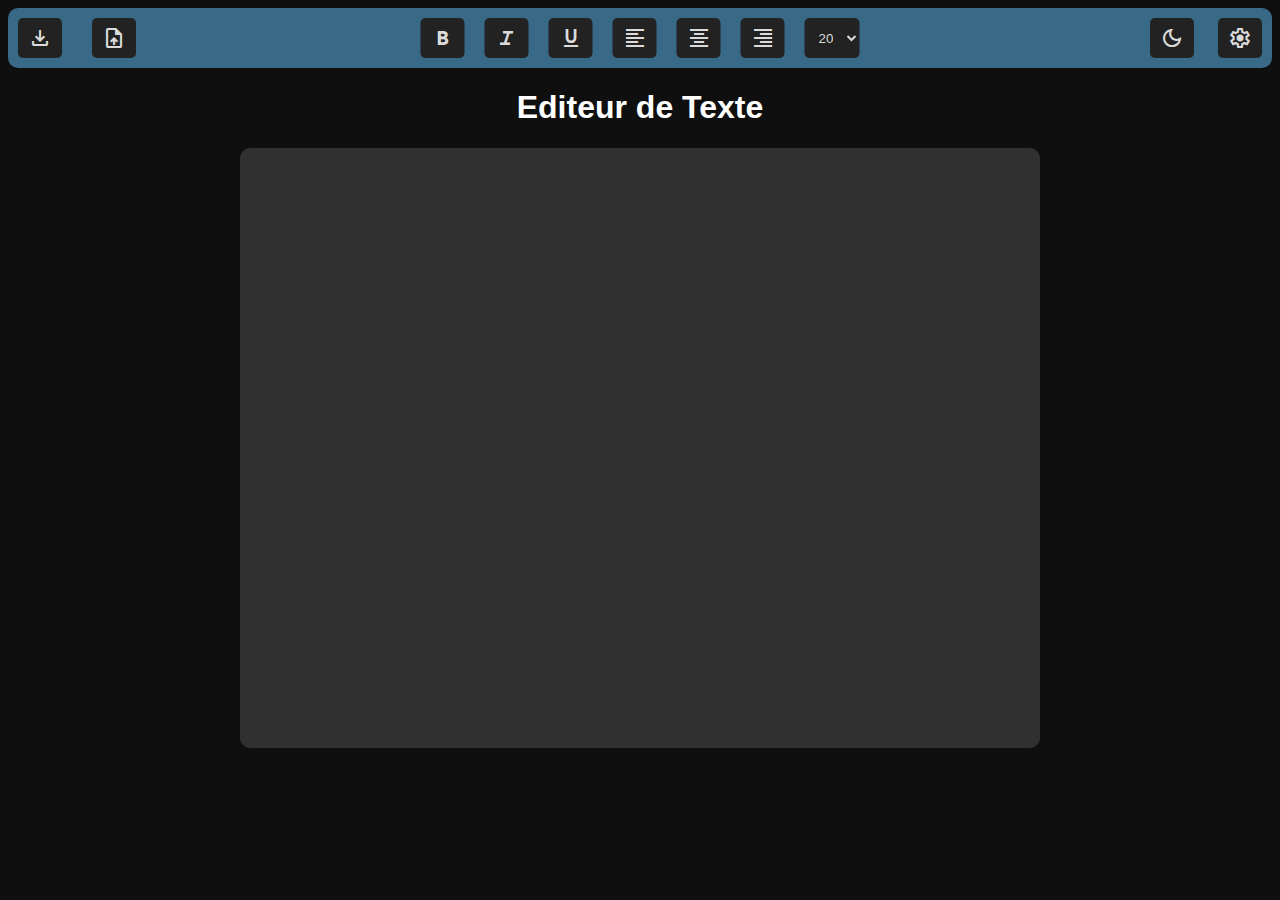
<file: index.html>
<!DOCTYPE html>
<html lang="fr">
<head>
    <meta charset="UTF-8">
    <meta name="viewport" content="width=device-width, initial-scale=1.0">
    <link href="https://fonts.googleapis.com/css2?family=Material+Symbols+Outlined" rel="stylesheet" />
    <link rel="stylesheet" href="/style/style.css">
    <script src="js/bouton_barre.js"></script>
    <script src="js/traitement_texte.js"></script>
    <script src="js/desing.js"></script>
    <title>Editeur de Texte</title>
</head>
<body onload="cookie_management()">

    <!-- Zone de barre du haut-->
    <div class="up_line" id="up_line">

        <!-- Partie Gauche -->
        <div class="left-up">

            <!-- Bouton de Téléchargement -->
            <button class="button" onclick="open_modal_download()">
                <span class="material-symbols-outlined">
                    download
                    </span>
            </button>

            <!-- Bouton d'Upload -->
            <button class="button" onclick="open_modal_open()">
                <span class="material-symbols-outlined">
                    upload_file
                    </span>
            </button>
        </div>

        <!-- Partie Centre -->
        <div class="button-zone">

            <!-- Bouton Gras -->
            <button type="button" class="button" onclick="gras()">
                <span class="material-symbols-outlined">
                    format_bold
                    </span>
            </button>

            <!-- Bouton Italique -->
            <button type="button" class="button" onclick="italique()">
                <span class="material-symbols-outlined">
                    format_italic
                </span>
            </button>

            <!-- Bouton Soulignage -->
            <button type="button" class="button" onclick="souligne()">
                <span class="material-symbols-outlined">
                    format_underlined
                    </span>
            </button>

            <!-- Bouton Alignage à Gauche -->
            <button type="button" class="button" onclick="alignerGauche()">
                <span class="material-symbols-outlined">
                    format_align_left
                    </span>
            </button>

            <!-- Bouton Alignage au centre -->
            <button type="button" class="button" value="CENTRE" onclick="alignerCentre()">
                <span class="material-symbols-outlined">
                    format_align_center
                    </span>
            </button>

            <!-- Bouton Alignage à droite -->
            <button type="button" class="button" value="RIGHT" onclick="alignerDroite()">
                <span class="material-symbols-outlined">
                    format_align_right
                    </span>
            </button>

            <!-- Bouton de sélection de taille de police en pixel -->
            <select name="taille" id="taille" class="dropdown" onchange="changertaille()"></select>
        </div>
        
        <!-- Partie Droite -->
        <div class="right-up">
            <button id="color_mode" class="button" onclick="color_change()">
                <span id="color_mode_span" class="material-symbols-outlined">
                    dark_mode
                </span>
            </button>
            <button class="button" onclick="open_modal_parametre()">
                <span class="material-symbols-outlined">
                    settings
                </span>
            </button>
        </div>

    </div>

    <!-- Pop up de la sauvegarde -->
    <dialog id="filename" class="modal">
        <h1>Donnez un nom à votre fichier</h1>
        <input type="text" id="filename-input">
        <button class="button" onclick="download()">Enregistrer</button>
        <button class="button" onclick="close_modal_download()">Annuler</button>
    </dialog>

    <!-- Pop up de l'upload -->
    <dialog id="uploadfile" class="modal">
        <h1>Importez votre fichier .txt</h1>
        <input type="file" id="upload_file" class="button" value="Envoyer" onchange="open_file()">
        <button class="button" onclick="close_modal_open()">Annuler</button>
    </dialog>

    <!-- Pop up des paramètres -->
    <dialog id="parametre" class="modal-parametre">
        <h1>Paramètre</h1>
        <h4>
            Couleur de la barre horizontale du haut : 
            <button class="button-color-change" id="red-color" style="background-color: #a52a2a; height: 20px;" onclick="red_change()"></button>
            <button class="button-color-change" id="blue-color" style="background-color: #386986; height: 20px;" onclick="blue_change()"></button>
            <button class="button-color-change" id="green-color" style="background-color: #38865f; height: 20px;" onclick="green_change()"></button>
            <button class="button-color-change" id="green-color" style="background-color: #5a3886; height: 20px;" onclick="violet_change()"></button>
        </h4>
        <button class="button" onclick="close_modal_parametre()">Quitter</button>
    </dialog>

    <h1 class="title">Editeur de Texte</h1>

    <!-- Zone de contenue du coeur de l'étditeur de texte -->
    <div class="content">
        
        <!-- Zone d'écriture -->
        <div class="text-editor" id="text-editor" contenteditable="true"></div>
        
        <!-- Script pour ajouter 40 tailles de police en partant de 1 -->
        <script>
            // Ajout des 40 tailles disponible en px
            let selector = document.getElementById("taille");

            for (let i = 1; i <=40; i++) {
                let option = document.createElement("option");
                
                if(i==20){
                    option.selected = true
                }

                option.value = i;
                option.textContent = i;
            
                selector.appendChild(option);

            }
        </script>
        <!--
        <input type="text" id="bs64_encode" contenteditable="false">
        <button id="bd64_encode_btn" onclick="encode()">encode</button>
        <input type="text" id="bs64_decode" placeholder="bs64_encodé">
        <button id="bd64_decode_btn" onclick="decode()">Decoder</button>
        -->
    </div>
</body>
</html>
</file>
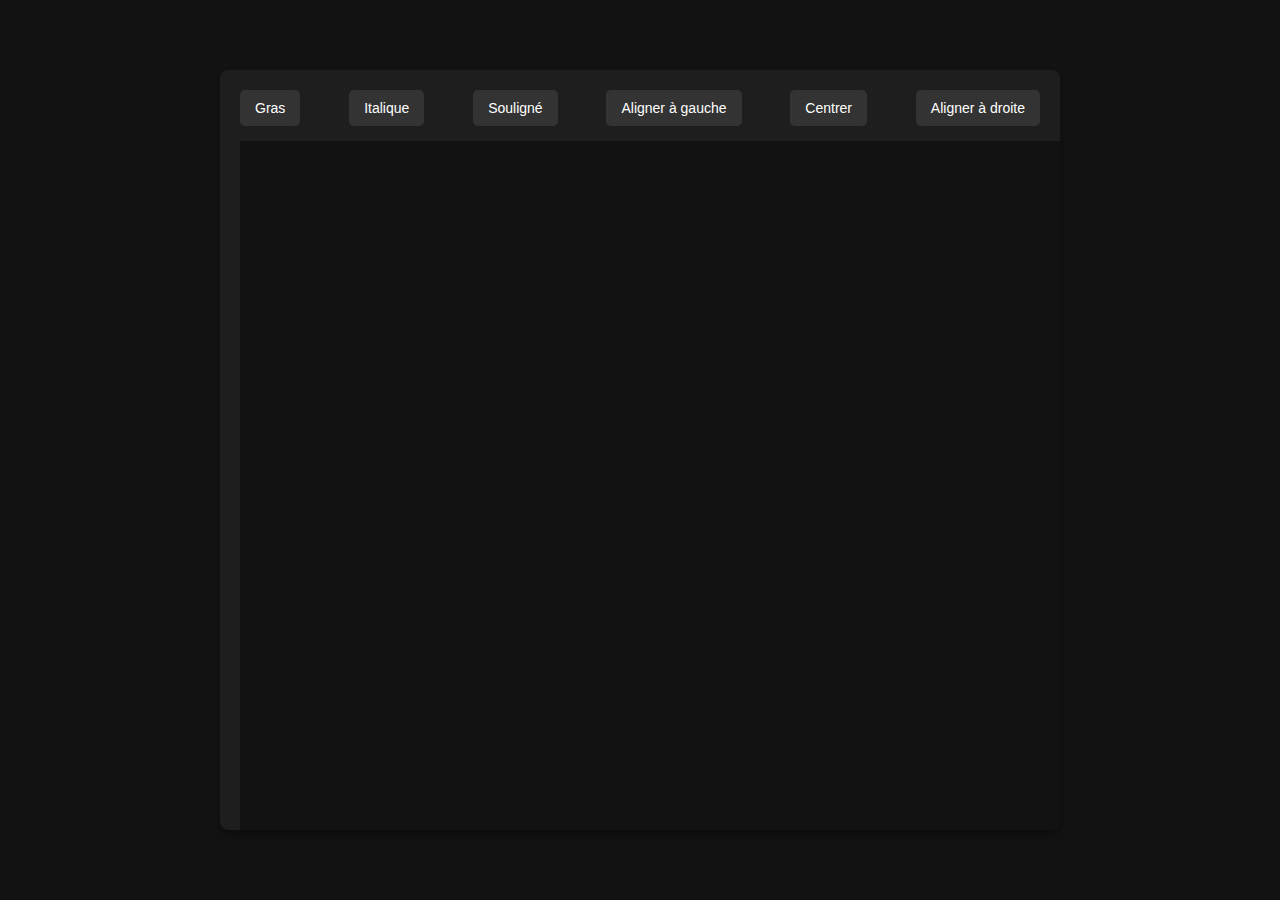
<file: test/test.html>
<!DOCTYPE html>
<html lang="fr">
<head>
    <meta charset="UTF-8">
    <meta name="viewport" content="width=device-width, initial-scale=1.0">
    <title>Éditeur de texte - Mode sombre</title>
    <style>
        /* Corps de la page */
        body {
            font-family: 'Arial', sans-serif;
            background-color: #121212;
            color: #ffffff;
            margin: 0;
            padding: 0;
            display: flex;
            justify-content: center;
            align-items: center;
            height: 100vh;
        }

        /* Container pour l'éditeur de texte */
        .editor-container {
            background-color: #1e1e1e;
            border-radius: 8px;
            width: 80%;
            max-width: 800px;
            padding: 20px;
            box-shadow: 0 4px 6px rgba(0, 0, 0, 0.3);
            height: 80vh;
            overflow: hidden;
        }

        /* Zone de texte */
        .editor {
            background-color: #121212;
            color: #e0e0e0;
            border: none;
            width: 100%;
            height: 100%;
            padding: 15px;
            font-size: 18px;
            line-height: 1.6;
            resize: none;
            outline: none;
            overflow-y: auto;
        }

        /* Style des boutons */
        .controls {
            display: flex;
            justify-content: space-between;
            margin-bottom: 15px;
        }

        .controls button {
            background-color: #333;
            color: #fff;
            border: none;
            padding: 10px 15px;
            border-radius: 5px;
            cursor: pointer;
            font-size: 14px;
        }

        .controls button:hover {
            background-color: #444;
        }

        .controls button:active {
            background-color: #555;
        }

        /* Ajouter un focus sur les boutons */
        .controls button:focus {
            outline: none;
            box-shadow: 0 0 0 3px rgba(126, 126, 126, 0.3);

        }
    </style>
</head>
<body>

    <div class="editor-container">
        <div class="controls">
            <button onclick="document.execCommand('bold')">Gras</button>
            <button onclick="document.execCommand('italic')">Italique</button>
            <button onclick="document.execCommand('underline')">Souligné</button>
            <button onclick="document.execCommand('justifyLeft')">Aligner à gauche</button>
            <button onclick="document.execCommand('justifyCenter')">Centrer</button>
            <button onclick="document.execCommand('justifyRight')">Aligner à droite</button>
        </div>
        <div 
            contenteditable="true" 
            class="editor"
            id="editor"
            role="textbox" 
            placeholder="Commencez à écrire ici...">
        </div>
    </div>

</body>
</html>
</file>
<file: style/style.css>
body{
    color: white;
    background-color: #0f0f0f;
    font-family: 'Segoe UI', Tahoma, Geneva, Verdana, sans-serif;
    text-align: center;

    display:grid
}


/* Barre horizontal en haut */
.up_line{
    align-items: center;
    display: flex;
    justify-content: space-between; /* Sépare les groupes */
    background-color: rgb(56, 105, 134);
    border-radius: 10px;
}


/* Partie gauche de la Barre horizontal en haut */
.left-up{
    display: flex;
    gap: 10px;
}


/* Partie centre de la Barre horizontal en haut */
.button-zone{
    display: flex;
    margin: 0 auto; /* Centre les boutons */
    position: absolute;
    left: 50%;
    transform: translateX(-50%); /* Centre parfaitement */
}


/* Desing du modal */
.modal{
    display: grid;
    justify-items: center;
    background-color: rgb(80, 80, 80);
    border-color: white;
    color: white;
    width: 500px;
    height: 300px;
    border-radius: 5px;
}

/* Desong du modal de paramètre */
.modal-parametre{
    justify-items: left;
    background-color: rgb(80, 80, 80);
    border-color: white;
    color: white;
    width: 500px;
    height: 300px;
    border-radius: 5px;
}


/* Réglage de but : Le bug était que la zone était invisible pour l'être humain mais présent pour la machine. Nous pouvions
cliquer sur le modal comme si il était affiché */
dialog:not([open]){
    display: none;
}

/* Desing des boutons et input présent dans le .modal */
.modal input, .modal button{
    background-color: rgb(34, 34, 34);
    color: white;
    border-radius: 5px;
    border: none;
    height: 40px;
}

/* Alignement au centre du contenu de base*/
.content{
    justify-items: center;
}

/* Desing de la zone de texte */
.text-editor{
    width: 800px;
    height: 600px;
    font-size: 20px;
    color: white;
    text-align: left;
    background-color: rgb(48, 48, 48);
    border-radius: 10px;
    border: none;
    outline: none;
    
}

/* Desing des boutons et des selecteurs (dropdown) */
.button, .dropdown ,.button-color-change{
    display: inline-flex;
    align-items: center; 
    justify-content: center;
    height: 40px; 
    padding: 5px 10px; 
    vertical-align: middle; 
    margin: 10px; 
    color: rgb(219, 219, 219);
    background-color: #222222;
    border-radius: 5px;
    border: none;
}

/* Animation de passage avec la sourie */
.button:hover, .dropdown:hover{
    background-color: rgb(70, 70, 70);
}

/* Animation de click avec la souris */
.button:active, .dropdown:active{
    background-color: rgb(110, 110, 110);
}
</file>
